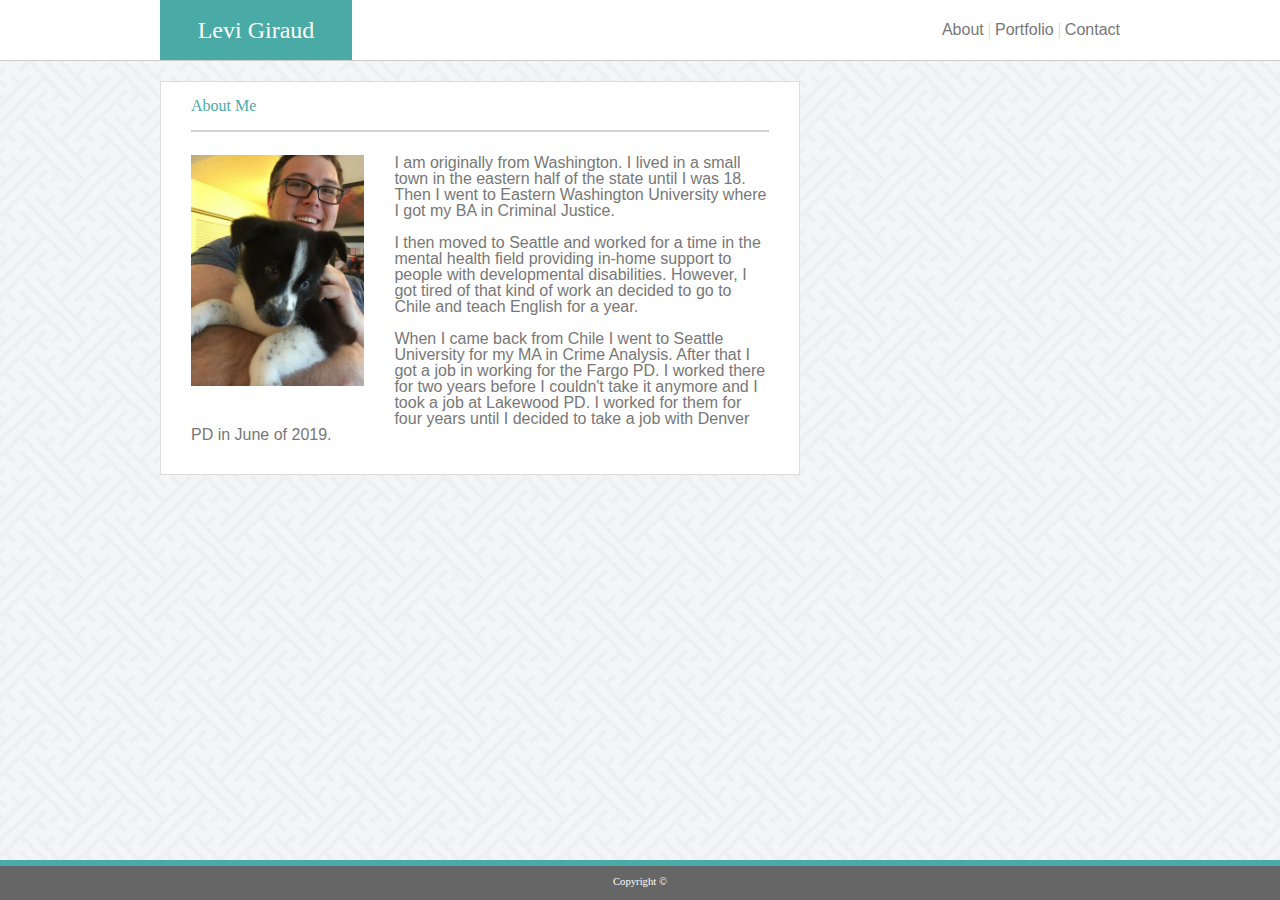
<file: index.html>
<!DOCTYPE html>
<html lang="en">

<head>
    <meta charset="UTF-8">
    <meta name="viewport" content="width=device-width, initial-scale=1.0">
    <meta http-equiv="X-UA-Compatible" content="ie=edge">
    <link rel="stylesheet" type="text/css" href="assets/css/reset.css">
    <link rel="stylesheet" type="text/css" href="assets/css/style.css">
    <title>About Levi</title>
</head>

<body>
    <header>
        <div class="row">
            <div class="col-9 header-container">
                <h1 class="page-headers">Levi Giraud</h1>
                <nav>
                    <a class="nav-bar-link" href="index.html">About</a> |
                    <a class="nav-bar-link" href="portfolio.html">Portfolio</a> |
                    <a class="nav-bar-link" href="contact.html">Contact</a>
                </nav>
            </div>
        </div>
    </header>

    <div class="row">
        <section class="col-9" id="bio-container">
            <h1 class="section-headers">About Me</h1>
            <hr class="section-headers-divider">
            <div class="col-12" id="bio-photo-div">
                <img id="bio-image" src="assets/images/LeviGiraud.jpg" alt="Levi Giraud">
                <section class="col-12" id="personal-history">
                    <p>
                        I am originally from Washington. I lived in a small town in the eastern half of the state until
                        I was 18. Then I went to Eastern Washington University where I got my BA in Criminal Justice.
                    </p><br>
                    <p>
                        I then moved to Seattle and worked for a time in the mental health field providing in-home
                        support to people with developmental disabilities. However, I got tired of that kind of work an
                        decided to go to Chile and teach English for a year.
                    </p><br>
                    <p>
                        When I came back from Chile I went to Seattle University for my MA in Crime Analysis. After that
                        I got a job in working for the Fargo PD. I worked there for two years before I couldn't take it
                        anymore and I took a job at Lakewood PD. I worked for them for four years until I decided to
                        take a job with Denver PD in June of 2019.
                    </p><br>
                </section>
            </div>
        </section>
    </div>

    <div class="row">
        <footer class="col-12 footerContainer"><br><p>Copyright ©</p></footer>
    </div>

</body>

</html>
</file>
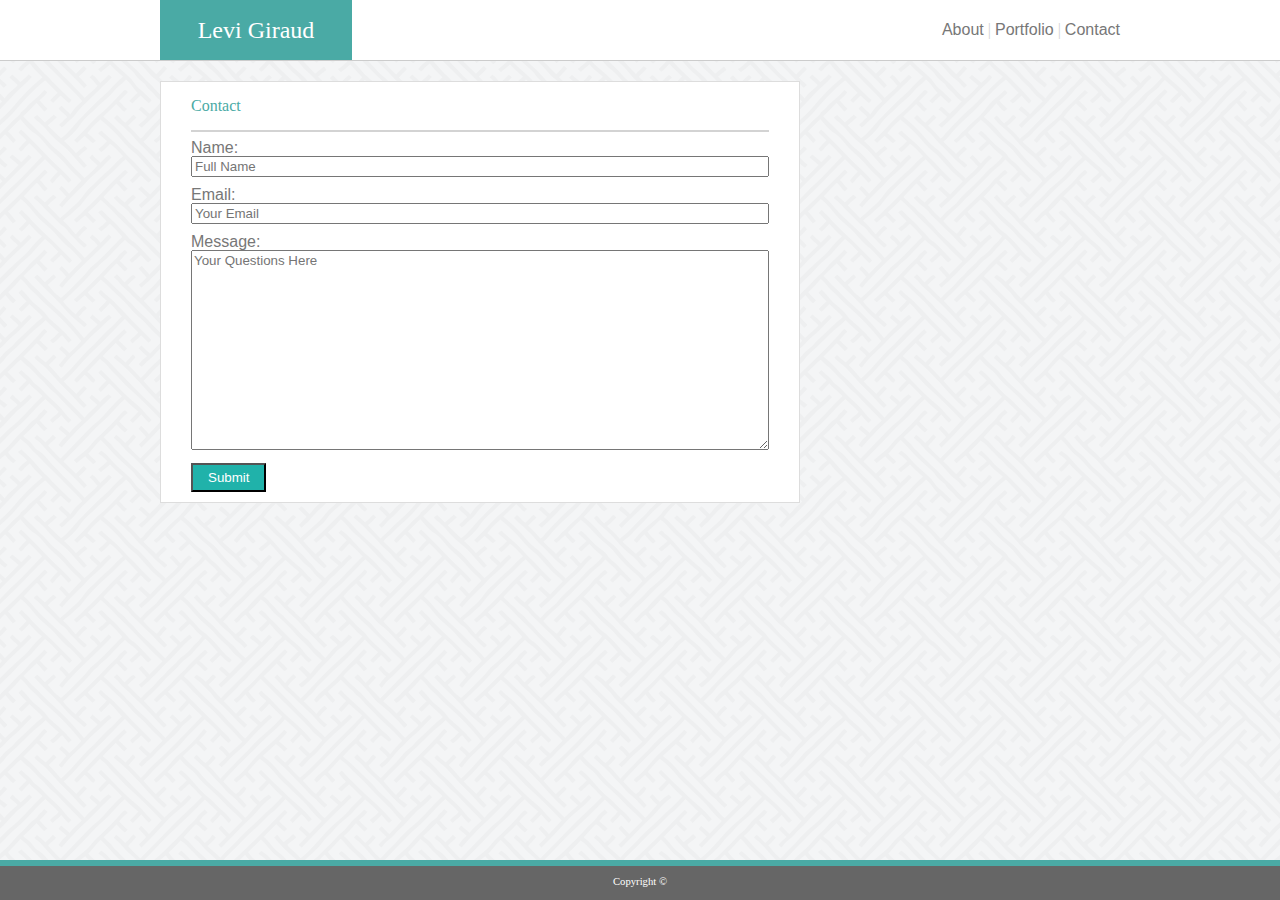
<file: contact.html>
<!DOCTYPE html>
<html lang="en">
<head>
    <meta charset="UTF-8">
    <meta name="viewport" content="width=device-width, initial-scale=1.0">
    <meta http-equiv="X-UA-Compatible" content="ie=edge">
    <link rel="stylesheet" type="text/css" href="assets/css/reset.css">
    <link rel="stylesheet" type="text/css" href="assets/css/style.css">
    <title>Contact</title>
</head>
<body>

    <header>
        <div class="row">
            <div class="col-9 header-container">
                <h1 class="page-headers">Levi Giraud</h1>
                <nav>
                    <a class="nav-bar-link" href="index.html">About</a> |
                    <a class="nav-bar-link" href="portfolio.html">Portfolio</a> |
                    <a class="nav-bar-link" href="contact.html">Contact</a>
                </nav>
            </div>
        </div>
    </header>

    <div class="row">
        <section class="col-9" id="contact">
            <h1 class="section-headers" id="contactSectionHeader">Contact</h1> 
            <hr class="section-headers-divider">
            <section id="contact-section">
                <form id="form-section">
                    Name:<br>
                    <input type="text" name="name" placeholder="Full Name"><br>
                    Email:<br>
                    <input type="text" name="email" placeholder="Your Email"><br>
                    Message:<br>
                    <!-- <input id="input-message" type="text" name="message"> -->
                    <textarea id="input-message" maxlength="500" placeholder="Your Questions Here"></textarea>
                </form>
                <button id="contact-button">Submit</button>
            </section>
        </section>
    </div>

    <div class="row">
        <footer class="col-12 footerContainer"><br>
            <p>Copyright ©</p>
        </footer>
    </div>

</body>
</html>
</file>
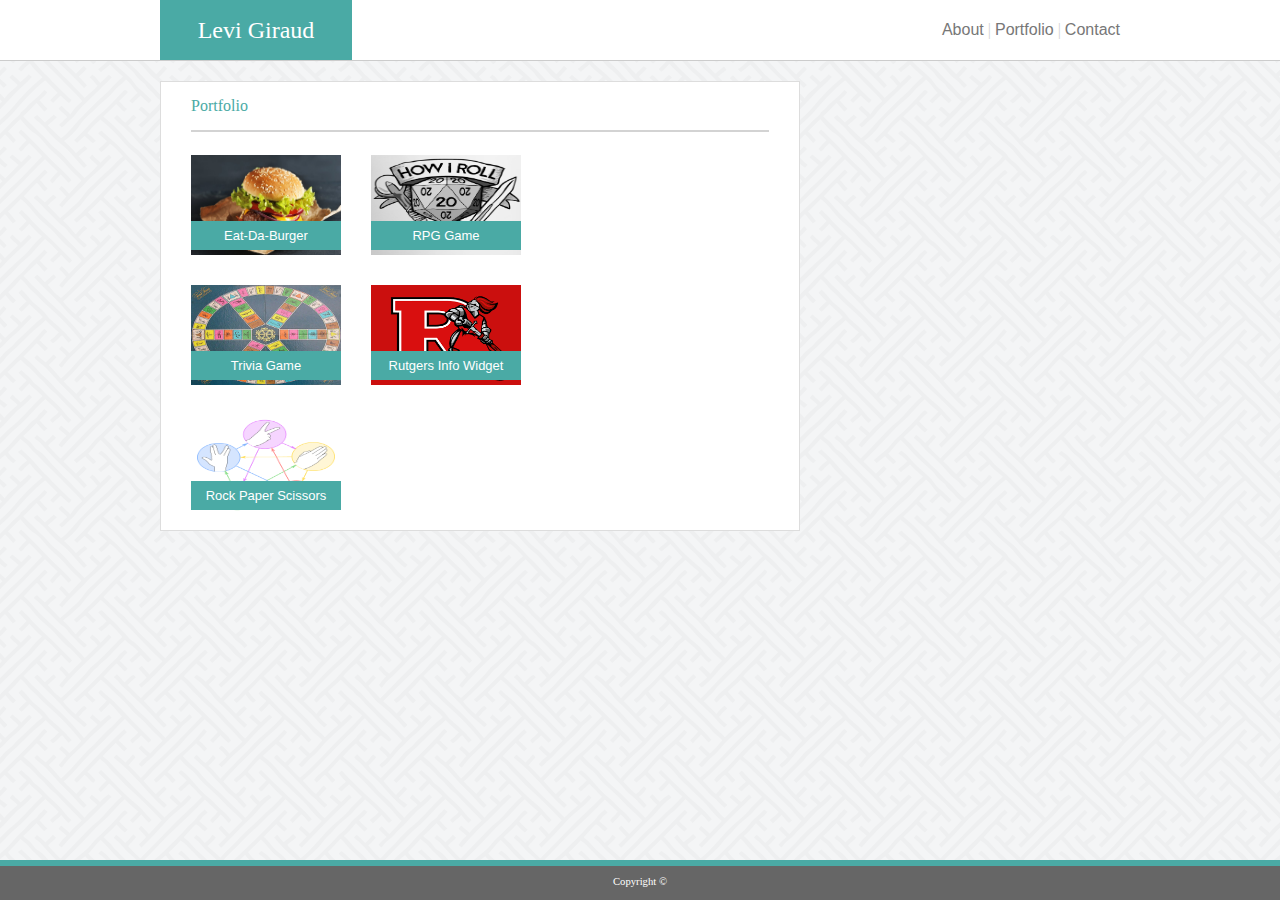
<file: portfolio.html>
<!DOCTYPE html>
<html lang="en">

<head>
    <meta charset="UTF-8">
    <meta name="viewport" content="width=device-width, initial-scale=1.0">
    <meta http-equiv="X-UA-Compatible" content="ie=edge">
    <link rel="stylesheet" type="text/css" href="assets/css/reset.css">
    <link rel="stylesheet" type="text/css" href="assets/css/style.css">
    <title>Portfolio</title>
</head>

<body>

    <header>
        <div class="row navRow">
            <div class="col-9 header-container">
                <h1 class="page-headers">Levi Giraud</h1>
                <nav>
                    <a class="nav-bar-link" href="index.html">About</a> |
                    <a class="nav-bar-link" href="portfolio.html">Portfolio</a> |
                    <a class="nav-bar-link" href="contact.html">Contact</a>
                </nav>
            </div>
        </div>
    </header>

    <div class="row">
        <section class="col-9" id="portfolio">
            <h1 class="section-headers">Portfolio</h1>
            <hr class="section-headers-divider">           
            <div class="photo-containers" id="burger-photo">
                <a href="https://powerful-lowlands-78156.herokuapp.com/"><img class="portfolio-image" src="assets/images/burgers.jpg" alt="Burgers"></a>
                <div class="text-block">
                    <h4>Eat-Da-Burger</h4>
                </div>
            </div>
            <br class="rwd-break">
            <div class="photo-containers" id="rpg-photo">
                <img class="portfolio-image" src="assets/images/dnd.jpg" alt="RPG Game">
                <div class="text-block">
                    <h4>RPG Game</h4>
                </div>
            </div>
            <br class="rwd-break">
            <div class="photo-containers" id="trivia-photo">
                <img class="portfolio-image" src="assets/images/trivialpursuit.jpg" alt="Trivia Game">
                <div class="text-block">
                    <h4>Trivia Game</h4>
                </div>
            </div>
            <br class="rwd-break">
            <div class="photo-containers" id="rutgers-photo">
                <img class="portfolio-image" src="assets/images/rutgers.png" alt="Rutgers Info Widget">
                <div class="text-block">
                    <h4>Rutgers Info Widget</h4>
                </div>
            </div>
            <br class="rwd-break">
            <div class="photo-containers" id="rock-paper-scissors-photo">
                <img class="portfolio-image" src="assets/images/rockpaperscissors.png" alt="Rock Paper Scissors">
                <div class="text-block">
                    <h4>Rock Paper Scissors</h4>
                </div>
            </div>           
        </section>
    </div>

    <div class="row">
        <footer class="col-12 footerContainer"><br>
            <p>Copyright ©</p>
        </footer>
    </div>

</body>

</html>
</file>
<file: assets/css/style.css>
* {
    box-sizing: border-box;
}

html {
    position: relative;
    min-height: 100%;
}

body {
    background-color: #efeee7;
    margin: 0px 0px 40px 0px;
    padding: 0px 0px 20px 0px;
    top: 0;
    height: 100%;
    background-image: url(../images/interlaced.png);
}
.rwd-break {
    display: none;
}

.col-1 {width: 8.33%;}
.col-2 {width: 16.66%;}
.col-3 {width: 25%;}
.col-4 {width: 33.33%;}
.col-5 {width: 41.66%;}
.col-6 {width: 50%;}
.col-7 {width: 58.33%;}
.col-8 {width: 66.66%;}
.col-9 {width: 75%;}
.col-10 {width: 83.33%;}
.col-11 {width: 91.66%;}
.col-12 {width: 100%;}

.row {
    overflow: auto;
}

header {
    background-color: #ffffff;
    border-bottom: 1px solid #cccccc;
    margin: 0px 0px 20px 0px;
}

/* This is the section for the header css */
.header-container {
    margin: auto;
}

.page-headers {
    background-color: #4aaaa5;
    color: white;
    font-size: 18pt;
    margin: 0;
    width: 20%;
    line-height: 60px;
    vertical-align: middle;
    text-align: center;
    float: left;
    font-family: 'Georgia', Times, Times New Roman, serif;
}

nav {
    float: right;
    line-height: 60px;
    vertical-align: middle;
    color: lightgray;
}

.nav-bar-link {
    color: #777777;
    text-decoration: none;
    font-family: Arial, Helvetica, sans-serif;
}

.section-headers {
    color: #4aaaa5;
    line-height: 300%;
    padding-left: 30px;
    font-family: 'Georgia', Times, Times New Roman, serif;
}

.section-headers-divider {
    margin-left: 30px;
    margin-right: 30px;
    border: 1px solid lightgray;
    margin-top: 0;
}

/* This is the footer section */
footer {
    background-color: #666666;
    height: 40px;
    position: absolute;
    left: 0;
    bottom: 0;
    border-top: solid 6px #4aaaa5;
    color: #ffffff;
    font-size: 8pt;
    text-align: center;
}

/* This is the section for the about me specific css */
#bio-container {
    background-color: #ffffff;
    margin: auto;
    border: 1pt solid #dddddd;
    overflow: auto;
}

#bio-image {
    float: left;
    height: auto;
    max-width: 30%;
    margin: 0px 30px 30px 0px;
}

#personal-history {
    color: #777777;
    font-family: Arial, Helvetica, sans-serif;
}

#bio-photo-div {
    padding: 15px 30px 15px 30px;
    font-family: Arial, Helvetica, sans-serif;
}
/* This is the section for the portfolio specific css */
#portfolio {
    background-color: #ffffff;
    margin: auto;
    border: 1pt solid #dddddd;
    overflow: auto;
}

.photo-containers {
    position: relative;
    height: 100px;
    width: 150px;
    float: left;
}

.portfolio-image {
    width: 100%;
    height: 100%;
}

.text-block {
    position: absolute;
    background-color: #4aaaa5;
    color: white;
    width: 100%;
    text-align: center;
    bottom: 5%;
    font-family: Arial, Helvetica, sans-serif;
    font-size: small;
    padding: 8px 8px;
}

#burger-photo {
    margin: 15px 15px 15px 30px;
}

#rpg-photo {
    margin: 15px 15px 15px 15px;
}

#trivia-photo {
    margin: 15px 15px 15px 30px;
    clear: left;
}

#rutgers-photo {
    margin: 15px 15px 15px 15px;
}

#rock-paper-scissors-photo {
    margin: 15px 15px 15px 30px;
    clear: left;
}

/* This is the section for the contact specific css */
#contact {
    background-color: #ffffff;
    margin: auto;
    border: 1pt solid #dddddd;
    overflow: auto;
}

#contact-section {
    margin-right: 30px;
    margin-left: 30px;
    margin-bottom: 10px;
}

#form-section {
    margin-bottom: 10px;
    color: #777777;
    font-family: Arial, Helvetica, sans-serif;
}

form {
    color: gray;
}

input {
    width: 100%;
    color: #777777;
    margin-bottom: 10px;
}

#input-message {
    height: 200px;
    width: 100%;
    color: #777777;
    font-family: Arial, Helvetica, sans-serif;
}

#contact-button {
    color: white;
    background-color: lightseagreen;
    padding: 5px 15px 5px 15px;
}

@media only screen and (min-width: 833px) {
    #portfolio {
        width: 50%;
        margin-left: 12.5%;
    }

    #contact {
        width: 50%;
        margin-left: 12.5%;
    }

    #bio-container {
        width: 50%;
        margin-left: 12.5%;
    }

}

@media only screen and (max-width: 832px) {
    .page-headers {
        width: 30%;
    }

}

@media only screen and (max-width: 640px) {
    
    [class*="col-"] {
        width: 90%;
    }

    .section-headers {
        padding: 0;
    }

    .page-headers {
        width: 100%;
    }

    .nav-bar-link {
        font-size: 8pt;
    }

    nav {
        line-height: 16px;
        width: 100%;
        text-align: center;
    }

    .header-container {
        width: 100%;
    }

    .footerContainer {
        width: 100%;
    }

    /* This is the section for the about me specific css media queries  */
    #bio-image {
        float: none;
        margin: 0px 0px 10px 0px;
        max-width: 80%;
        height: auto;
    }

    #bio-container {
        text-align: center;
    }

    #bio-photo-div {
        margin: 0;
        width: 100%;
    }

    #personal-history {
        text-align: left;
        width: 100%;
    }

    /* This is the section for the portfolio specific css media queries*/
    .photo-containers {
        float: none;
        display: inline-block;
    }
    .rwd-break {
        display: block;
    }
    
    #hangman-photo {
        margin: 15px 0px 15px 0px;
    }
    
    #rpg-photo {
        margin: 15px 0px 15px 0px;
    }
    
    #trivia-photo {
        margin: 15px 0px 15px 0px;
    }
    
    #rutgers-photo {
        margin: 15px 0px 15px 0px;
    }
    
    #rock-paper-scissors-photo {
        margin: 15px 0px 15px 0px;
    }

    #portfolio {
        text-align: center;
    }
    
    #contactSectionHeader {
        padding-left: 30px;
    }
}
</file>
